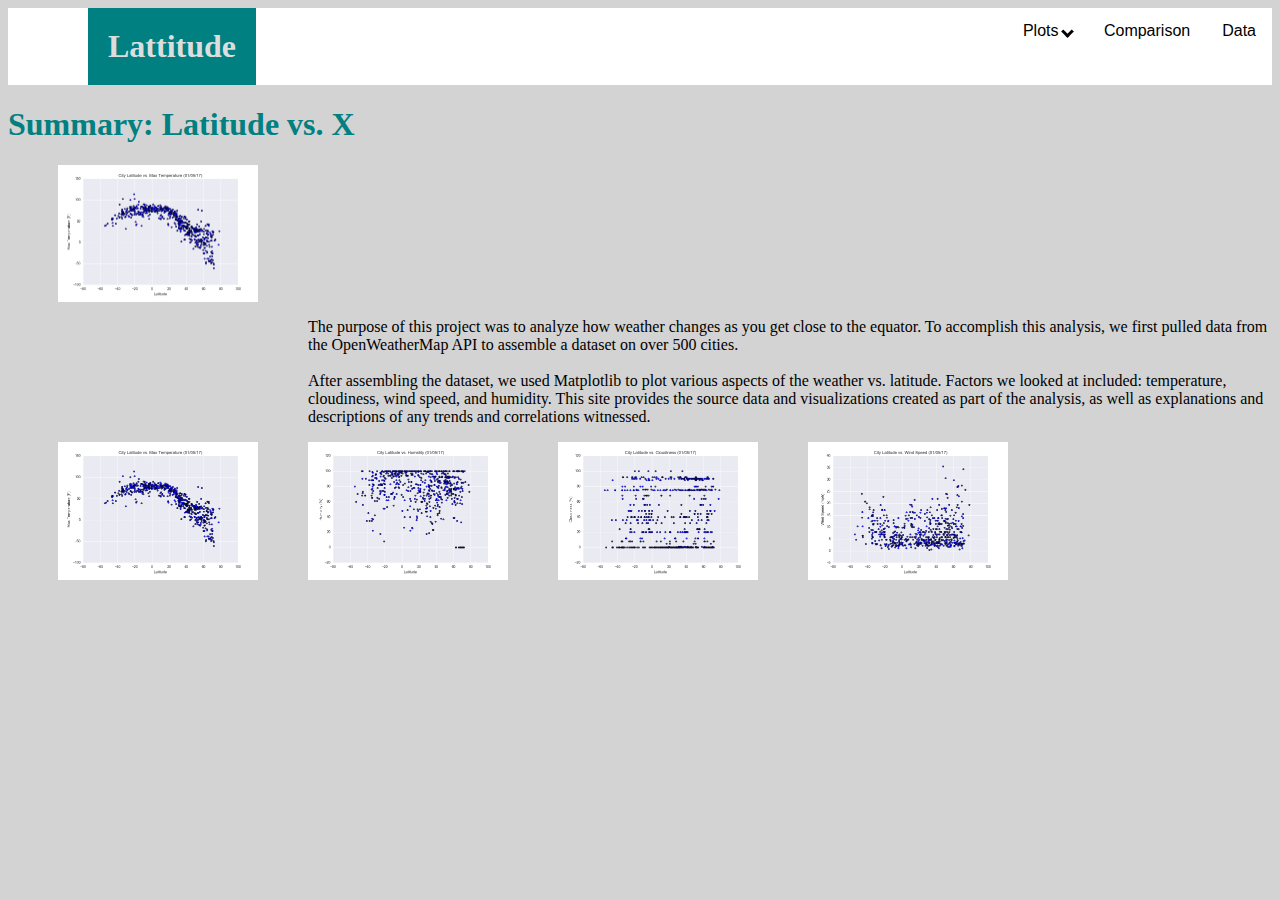
<file: WebVisualizations/index.html>
<!DOCTYPE html>
<html lang="en">
<head>
    <meta charset="UTF-8">
    <meta name="viewport" content="width=device-width, initial-scale=1.0">
    <meta http-equiv="X-UA-Compatible" content="ie=edge">
    <link rel="stylesheet" type="text/css" href="styles.css">
    <title>Document</title>
    <nav>

        
        <div class="navbar">
            <h1>Lattitude</h1>
            <a href="data.html">Data</a>
            <a href="comparisons.html">Comparison</a>
            <div class="dropdown">
              <button class="dropbtn">Plots
                <i class="arrow down"></i>
              </button>
              <div class="dropdown-content">
                <a href="viz1index.html">Max Temperature</a>
                <a href="viz2index.html">Humidity</a>
                <a href="viz3index.html">Cloudiness</a>
                <a href="viz4index.html">Wind Speed</a>
              </div>
            </div>
          </div>
    </nav>
</head>
<body>
    <div class="summary"></div>
        <h1>Summary: Latitude vs. X</h1>
        <img id="tang" src= "11-Web_HW_Instructions_Resources_assets_images_Fig1.png">
        <div class="paragraph"></div>
            <p>The purpose of this project was to analyze how weather changes as you get close to the equator.  To accomplish this analysis, we 
            first pulled data from the OpenWeatherMap API to assemble a dataset on over 500 cities.<br>
            <br>
            After assembling the dataset, we used Matplotlib to plot 
            various aspects of the weather vs. latitude. 
             Factors we looked at included: temperature, 
             cloudiness, wind speed, and humidity.  
             This site provides the source data and
              visualizations created as part of the analysis,
               as well as explanations and descriptions 
               of any trends and correlations witnessed.
            </p>
        </div>
    </div>
    <div class= "charts">
            <a href="viz1index.html">
                <img src="11-Web_HW_Instructions_Resources_assets_images_Fig1.png">
             </a>
             <a href="viz2index.html">
                <img src="11-Web_HW_Instructions_Resources_assets_images_Fig2.png">
            </a>
            <a href="viz3index.html">
                <img src="11-Web_HW_Instructions_Resources_assets_images_Fig3.png">
            </a>
            <a href="viz4index.html">
                <img src="11-Web_HW_Instructions_Resources_assets_images_Fig4.png">
            </a>    
    </div>
</body>
</html>
</file>
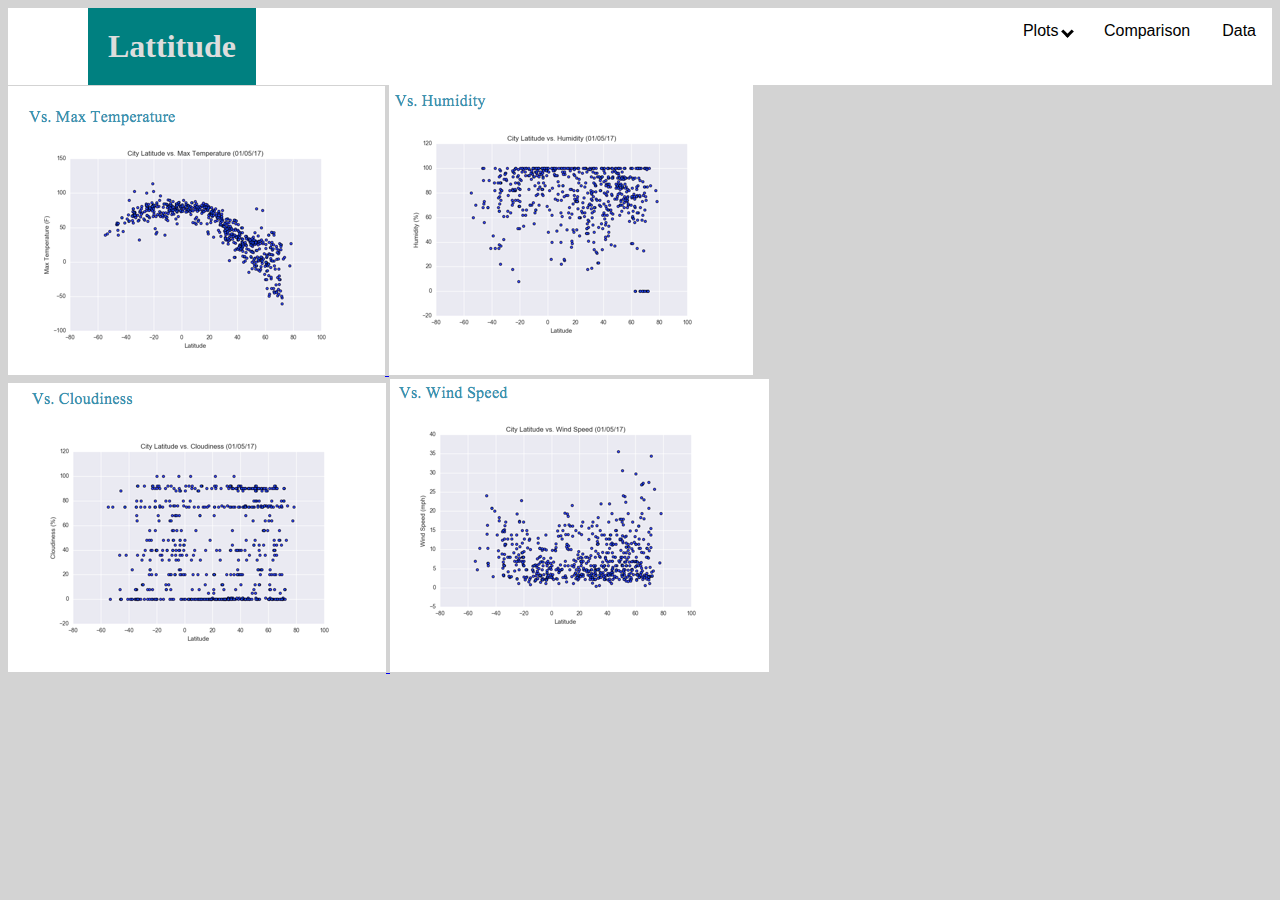
<file: WebVisualizations/comparisons.html>
<!DOCTYPE html>
<html lang="en">
<head>
    <meta charset="UTF-8">
    <meta name="viewport" content="width=device-width, initial-scale=1.0">
    <meta http-equiv="X-UA-Compatible" content="ie=edge">
    <link rel="stylesheet" type="text/css" href="stylescomp.css">
    <title>Document</title>
    <nav>

        
        <div class="navbar">
            <h1>Lattitude</h1>
            <a href="#home">Data</a>
            <a href="comparisons.html">Comparison</a>
            <div class="dropdown">
              <button class="dropbtn">Plots
                <i class="arrow down"></i>
              </button>
              <div class="dropdown-content">
                <a href="viz1index.html">Max Temperature</a>
                <a href="viz2index.html">Humidity</a>
                <a href="viz3index.html">Cloudiness</a>
                <a href="viz4index.html">Wind Speed</a>
              </div>
            </div>
          </div>
    </nav>
</head>
<body>
    <div class= "charts">
            
            <a href="viz1index.html">
                <img src="Untitled.png">
             </a>
            
            <a href="viz2index.html">
                <img src="Untitled 6.png">
            </a>
            <br>
            <a href="viz3index.html">
                <img src="Untitled 3.png">
            </a>
           
            <a href="viz4index.html">
                <img src="Untitled 4.png">
            </a>    
    </div>
</body>
</html>
</file>
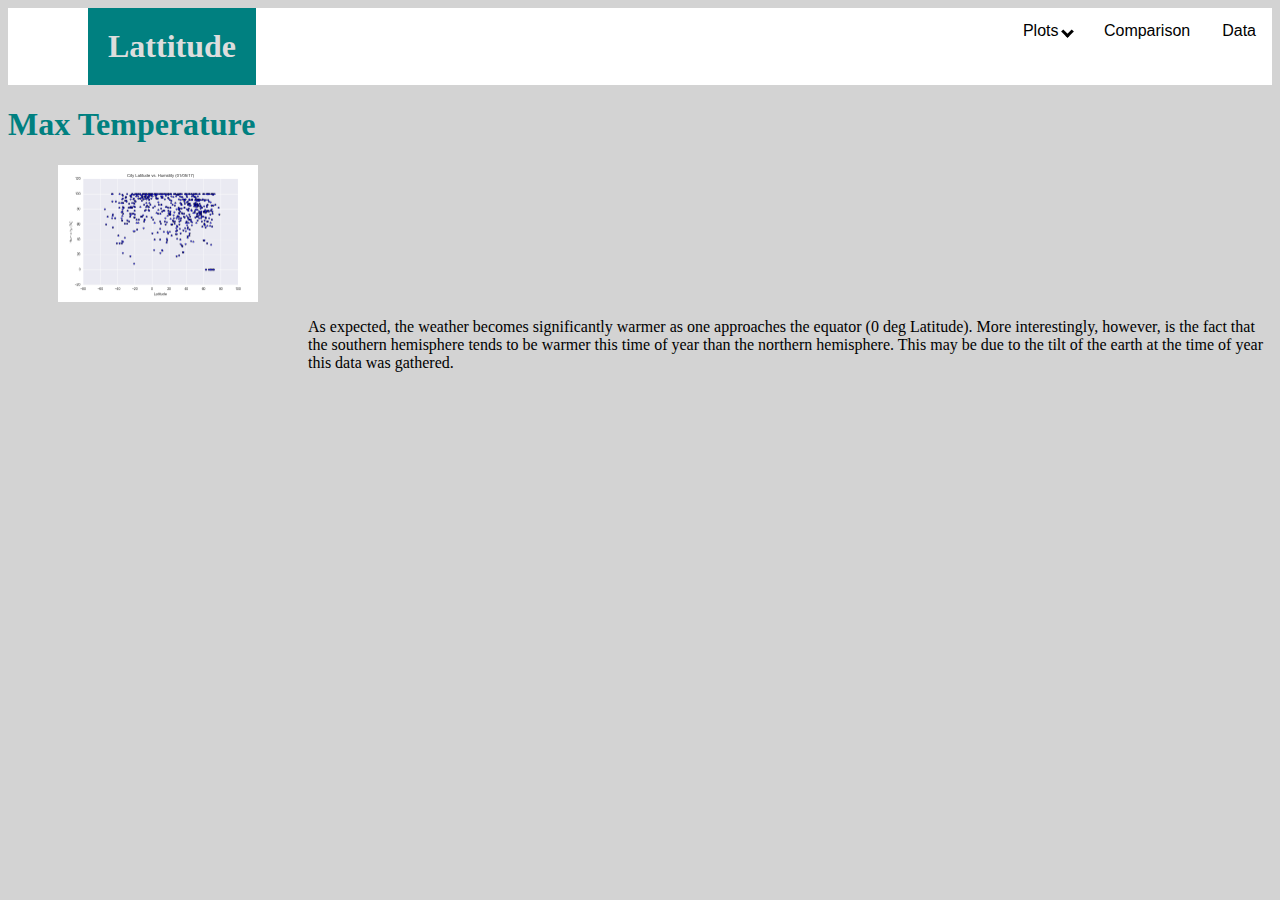
<file: WebVisualizations/viz1index copy 2.html>
<!DOCTYPE html>
<html lang="en">
<head>
    <meta charset="UTF-8">
    <meta name="viewport" content="width=device-width, initial-scale=1.0">
    <meta http-equiv="X-UA-Compatible" content="ie=edge">
    <title>Document</title>
    <link rel="stylesheet" type="text/css" href="viz1.css">
    <nav>

        
            <div class="navbar">
                <h1>Lattitude</h1>
                <a href="#home">Data</a>
                <a href="comparisons.html">Comparison</a>
                <div class="dropdown">
                  <button class="dropbtn">Plots
                    <i class="arrow down"></i>
                  </button>
                  <div class="dropdown-content">
                    <a href="viz1index.html">Max Temperature</a>
                    <a href="viz2index.html">Humidity</a>
                    <a href="viz3index.html">Cloudiness</a>
                    <a href="viz4index.html">Wind Speed</a>
                  </div>
                </div>
              </div>
        </nav>
</head>
<body>
    <h1>Max Temperature</h1>
    <img src="11-Web_HW_Instructions_Resources_assets_images_Fig2.png">
    <p>As expected, the weather becomes significantly warmer as one approaches the equator (0 deg Latitude).
        More interestingly, however, is the fact that the southern hemisphere tends to be 
        warmer this time of year than the northern hemisphere. This may be due to the tilt of
        the earth at the time of year this data was gathered.
    </p>
</body>
</html>
</file>
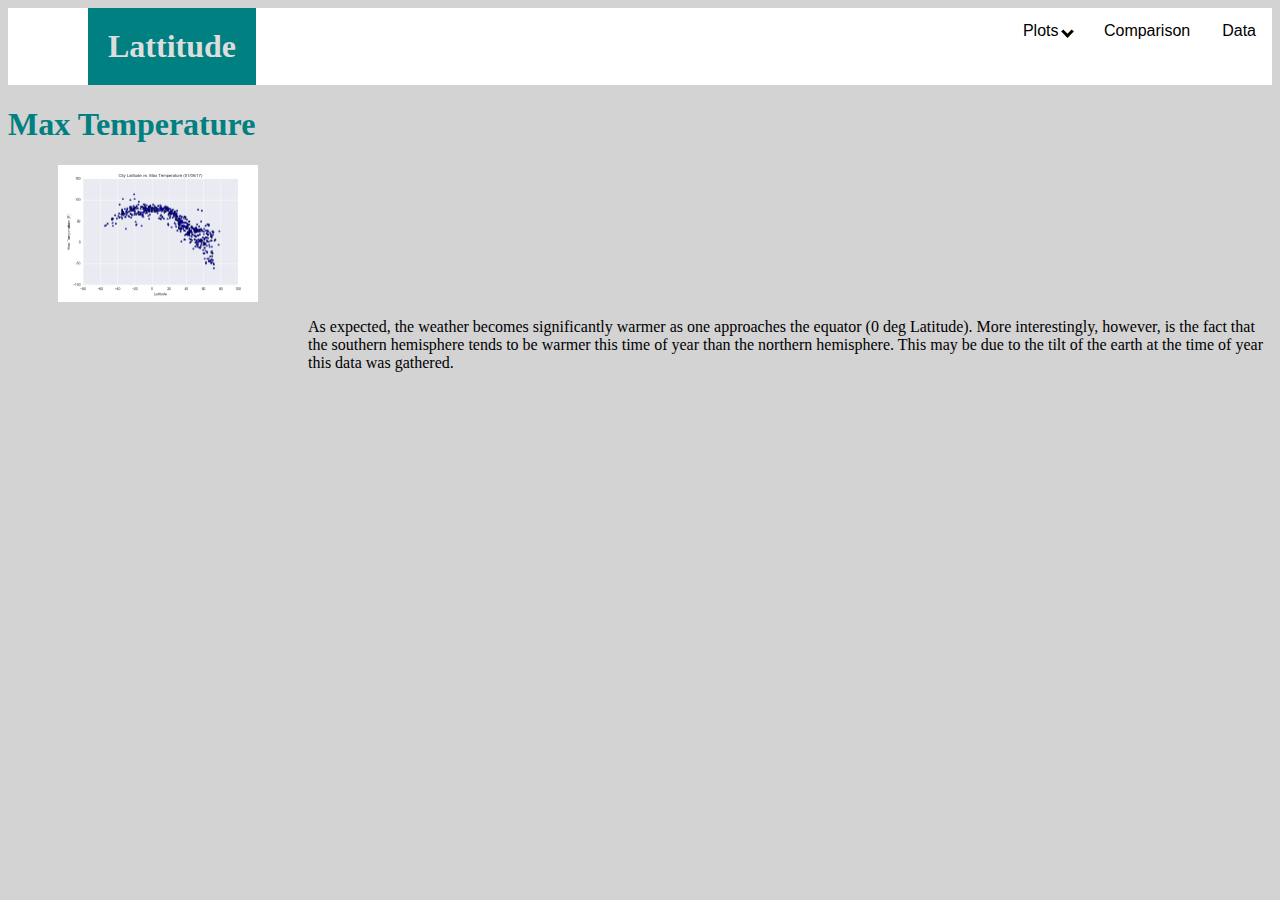
<file: WebVisualizations/viz1index.html>
<!DOCTYPE html>
<html lang="en">
<head>
    <meta charset="UTF-8">
    <meta name="viewport" content="width=device-width, initial-scale=1.0">
    <meta http-equiv="X-UA-Compatible" content="ie=edge">
    <title>Document</title>
    <link rel="stylesheet" type="text/css" href="viz1.css">
    <nav>

        
            <div class="navbar">
                <h1>Lattitude</h1>
                <a href="#home">Data</a>
                <a href="comparisons.html">Comparison</a>
                <div class="dropdown">
                  <button class="dropbtn">Plots
                    <i class="arrow down"></i>
                  </button>
                  <div class="dropdown-content">
                    <a href="viz1index.html">Max Temperature</a>
                    <a href="viz2index.html">Humidity</a>
                    <a href="viz3index.html">Cloudiness</a>
                    <a href="viz4index.html">Wind Speed</a>
                  </div>
                </div>
              </div>
        </nav>
</head>
<body>
    <h1>Max Temperature</h1>
    <img src="11-Web_HW_Instructions_Resources_assets_images_Fig1.png">
    <p>As expected, the weather becomes significantly warmer as one approaches the equator (0 deg Latitude).
        More interestingly, however, is the fact that the southern hemisphere tends to be 
        warmer this time of year than the northern hemisphere. This may be due to the tilt of
        the earth at the time of year this data was gathered.
    </p>
</body>
</html>
</file>
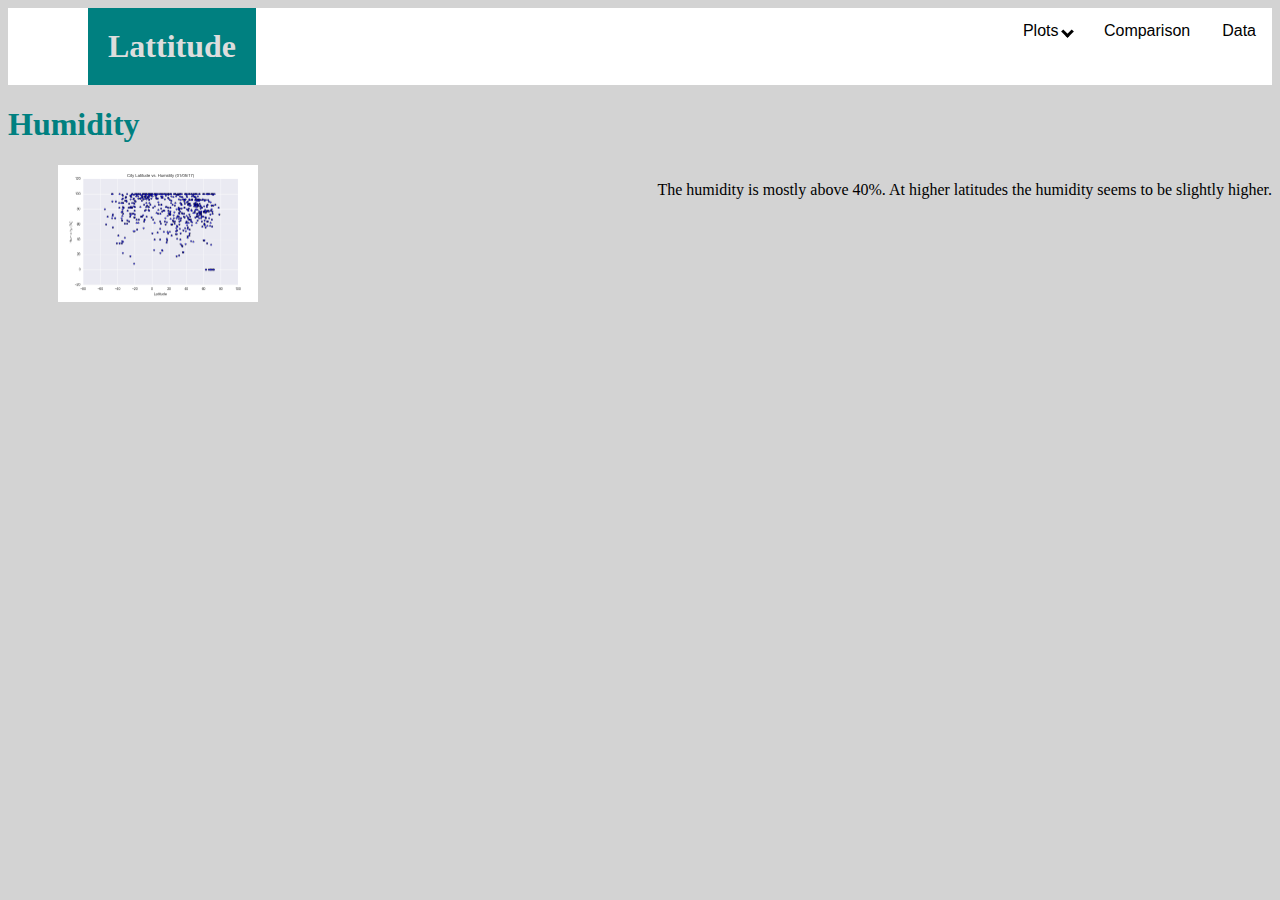
<file: WebVisualizations/viz2index.html>
<!DOCTYPE html>
<html lang="en">
<head>
    <meta charset="UTF-8">
    <meta name="viewport" content="width=device-width, initial-scale=1.0">
    <meta http-equiv="X-UA-Compatible" content="ie=edge">
    <title>Document</title>
    <link rel="stylesheet" type="text/css" href="viz1.css">
    <nav>

        
            <div class="navbar">
                <h1>Lattitude</h1>
                <a href="data.html">Data</a>
                <a href="comparisons.html">Comparison</a>
                <div class="dropdown">
                  <button class="dropbtn">Plots
                    <i class="arrow down"></i>
                  </button>
                  <div class="dropdown-content">
                    <a href="viz1index.html">Max Temperature</a>
                    <a href="viz2index.html">Humidity</a>
                    <a href="viz3index.html">Cloudiness</a>
                    <a href="viz4index.html">Wind Speed</a>
                  </div>
                </div>
              </div>
        </nav>
</head>
<body>
    <h1>Humidity</h1>
    <img src="11-Web_HW_Instructions_Resources_assets_images_Fig2.png">
    <p>The humidity is mostly above 40%. At higher latitudes the humidity seems to be slightly higher.
    </p>
</body>
</html>
</file>
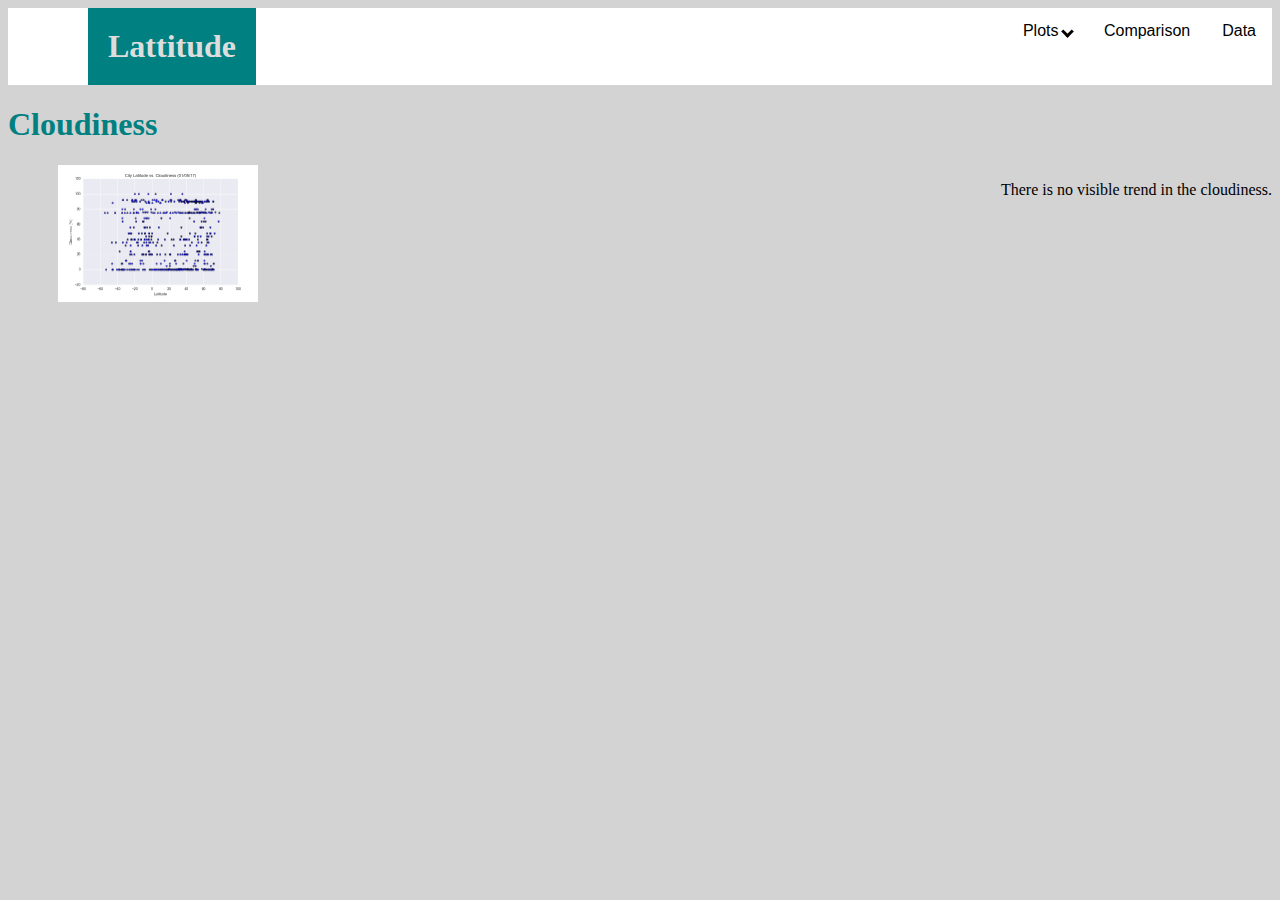
<file: WebVisualizations/viz3index.html>
<!DOCTYPE html>
<html lang="en">
<head>
    <meta charset="UTF-8">
    <meta name="viewport" content="width=device-width, initial-scale=1.0">
    <meta http-equiv="X-UA-Compatible" content="ie=edge">
    <title>Document</title>
    <link rel="stylesheet" type="text/css" href="viz1.css">
    <nav>

        
            <div class="navbar">
                <h1>Lattitude</h1>
                <a href="#home">Data</a>
                <a href="comparisons.html">Comparison</a>
                <div class="dropdown">
                  <button class="dropbtn">Plots
                    <i class="arrow down"></i>
                  </button>
                  <div class="dropdown-content">
                    <a href="viz1index.html">Max Temperature</a>
                    <a href="viz2index.html">Humidity</a>
                    <a href="viz3index.html">Cloudiness</a>
                    <a href="viz4index.html">Wind Speed</a>
                  </div>
                </div>
              </div>
        </nav>
</head>
<body>
    <h1>Cloudiness</h1>
    <img src="11-Web_HW_Instructions_Resources_assets_images_Fig3.png">
    <p>There is no visible trend in the cloudiness. 
    </p>
</body>
</html>
</file>
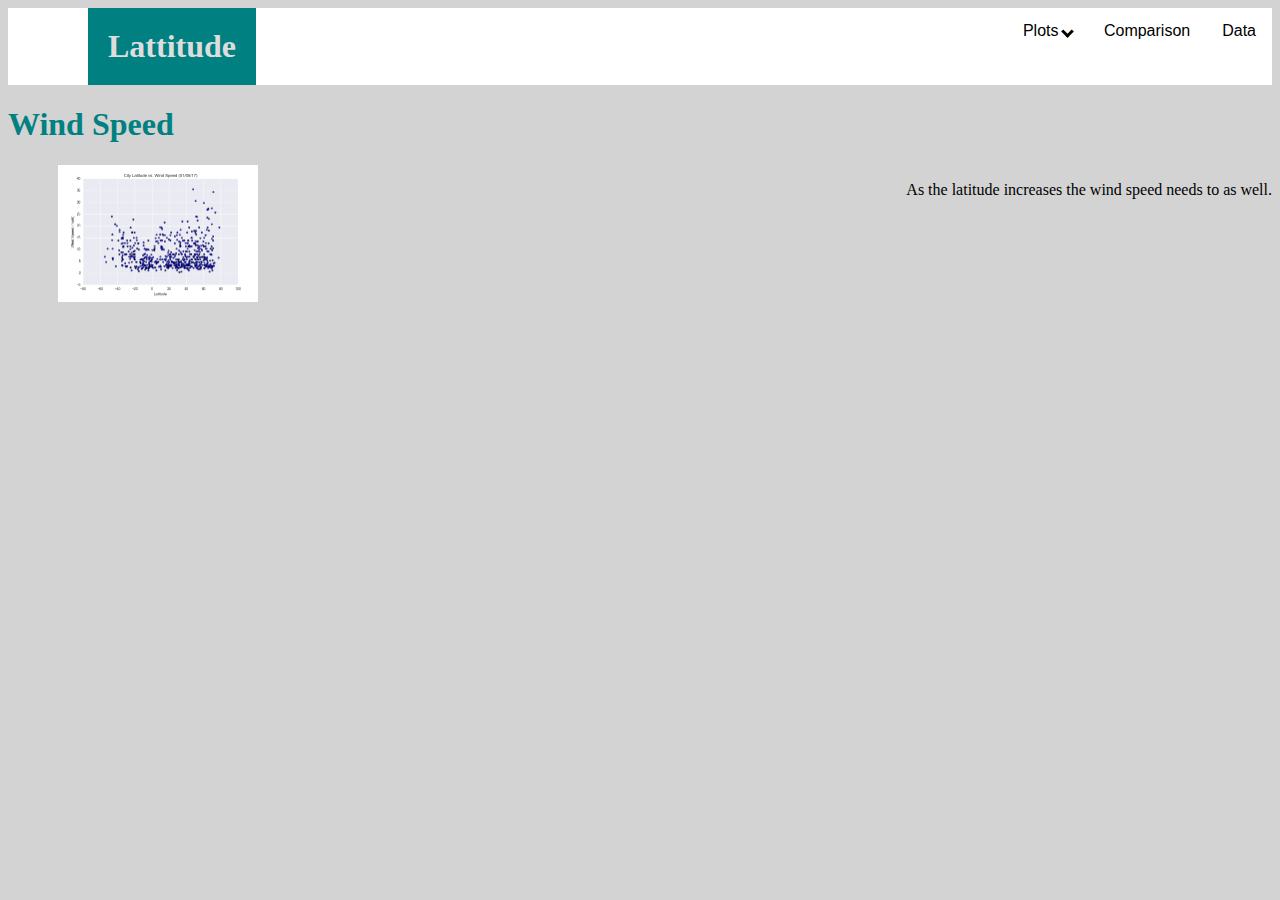
<file: WebVisualizations/viz4index.html>
<!DOCTYPE html>
<html lang="en">
<head>
    <meta charset="UTF-8">
    <meta name="viewport" content="width=device-width, initial-scale=1.0">
    <meta http-equiv="X-UA-Compatible" content="ie=edge">
    <title>Document</title>
    <link rel="stylesheet" type="text/css" href="viz1.css">
    <nav>

        
            <div class="navbar">
                <h1>Lattitude</h1>
                <a href="#home">Data</a>
                <a href="comparisons.html">Comparison</a>
                <div class="dropdown">
                  <button class="dropbtn">Plots
                    <i class="arrow down"></i>
                  </button>
                  <div class="dropdown-content">
                    <a href="viz1index.html">Max Temperature</a>
                    <a href="viz2index.html">Humidity</a>
                    <a href="viz3index.html">Cloudiness</a>
                    <a href="viz4index.html">Wind Speed</a>
                  </div>
                </div>
              </div>
        </nav>
</head>
<body>
    <h1>Wind Speed</h1>
    <img src="11-Web_HW_Instructions_Resources_assets_images_Fig4.png">
    <p>As the latitude increases the wind speed needs to as well.
    </p>
</body>
</html>
</file>
<file: WebVisualizations/styles.css>
/* Navbar container */
.navbar {
  overflow: hidden;
  background-color: white;
  font-family: Arial;
  margin:0px;
  
}
i {
    border: solid black;
    border-width: 0 3px 3px 0;
    display: inline-block;
    padding: 3px;
  }

.down {
    transform: rotate(45deg);
    -webkit-transform: rotate(45deg);
  }
img{
    width: 200px;
    float: left;
    margin-left: 50px;
}

/* Links inside the navbar */
.navbar a {
  float: right;
  font-size: 16px;
  color: black;
  text-align: center;
  padding: 14px 16px;
  text-decoration: none;
}
h1{
    color: teal;
}
.navbar h1{
    float: left;
    background-color: teal;
    color: #ddd;
    font-family: "Times New Roman", Times, serif;
    padding: 20px;
    margin-left: 80px;
    margin-bottom: 0px;
    margin-top: 0px;

}
/* The dropdown container */
.dropdown {
  float: right;
  overflow: hidden;
}

/* Dropdown button */
.dropdown .dropbtn {
  font-size: 16px;
  border: none;
  outline: none;
  color: black;
  padding: 14px 16px;
  background-color: inherit;
  font-family: inherit; /* Important for vertical align on mobile phones */
  margin: 0; /* Important for vertical align on mobile phones */
}


/* Dropdown content (hidden by default) */
.dropdown-content {
  display: none;
  position: absolute;
  background-color: #f9f9f9;
  min-width: 160px;
  box-shadow: 0px 8px 16px 0px rgba(0,0,0,0.2);
  z-index: 1;
}

/* Links inside the dropdown */
.dropdown-content a {
  float: none;
  color: black;
  padding: 12px 16px;
  text-decoration: none;
  display: block;
  text-align: left;
}

/* Add a grey background color to dropdown links on hover */
.dropdown-content a:hover {
  background-color: #ddd;
}

/* Show the dropdown menu on hover */
.dropdown:hover .dropdown-content {
  display: block;
}
body{
    background-color: lightgray;
}


p{
    float: right;
    margin-left: 300px;
}

.summary{
    background-color: #f9f9f9;
}

#tang{
  width=1000px;
}
</file>
<file: WebVisualizations/stylescomp.css>
/* Navbar container */
.navbar {
  overflow: hidden;
  background-color: white;
  font-family: Arial;
  margin:0px;
  
}
i {
    border: solid black;
    border-width: 0 3px 3px 0;
    display: inline-block;
    padding: 3px;
  }

.down {
    transform: rotate(45deg);
    -webkit-transform: rotate(45deg);
  }

/* Links inside the navbar */
.navbar a {
  float: right;
  font-size: 16px;
  color: black;
  text-align: center;
  padding: 14px 16px;
  text-decoration: none;
}
h1{
    color: teal;
}
.navbar h1{
    float: left;
    background-color: teal;
    color: #ddd;
    font-family: "Times New Roman", Times, serif;
    padding: 20px;
    margin-left: 80px;
    margin-bottom: 0px;
    margin-top: 0px;

}
/* The dropdown container */
.dropdown {
  float: right;
  overflow: hidden;
}

/* Dropdown button */
.dropdown .dropbtn {
  font-size: 16px;
  border: none;
  outline: none;
  color: black;
  padding: 14px 16px;
  background-color: inherit;
  font-family: inherit; /* Important for vertical align on mobile phones */
  margin: 0; /* Important for vertical align on mobile phones */
}


/* Dropdown content (hidden by default) */
.dropdown-content {
  display: none;
  position: absolute;
  background-color: #f9f9f9;
  min-width: 160px;
  box-shadow: 0px 8px 16px 0px rgba(0,0,0,0.2);
  z-index: 1;
}

/* Links inside the dropdown */
.dropdown-content a {
  float: none;
  color: black;
  padding: 12px 16px;
  text-decoration: none;
  display: block;
  text-align: left;
}

/* Add a grey background color to dropdown links on hover */
.dropdown-content a:hover {
  background-color: #ddd;
}

/* Show the dropdown menu on hover */
.dropdown:hover .dropdown-content {
  display: block;
}
body{
    background-color: lightgray;
}


p{
    float: right;
    margin-left: 300px;
}

.summary{
    background-color: #f9f9f9;
}
</file>
<file: WebVisualizations/viz1.css>
/* Navbar container */
.navbar {
  overflow: hidden;
  background-color: white;
  font-family: Arial;
  margin:0px;
  
}
i {
    border: solid black;
    border-width: 0 3px 3px 0;
    display: inline-block;
    padding: 3px;
  }

.down {
    transform: rotate(45deg);
    -webkit-transform: rotate(45deg);
  }
img{
    width: 200px;
    float: left;
    margin-left: 50px;
}

/* Links inside the navbar */
.navbar a {
  float: right;
  font-size: 16px;
  color: black;
  text-align: center;
  padding: 14px 16px;
  text-decoration: none;
}
h1{
    color: teal;
}
.navbar h1{
    float: left;
    background-color: teal;
    color: #ddd;
    font-family: "Times New Roman", Times, serif;
    padding: 20px;
    margin-left: 80px;
    margin-bottom: 0px;
    margin-top: 0px;

}
/* The dropdown container */
.dropdown {
  float: right;
  overflow: hidden;
}

/* Dropdown button */
.dropdown .dropbtn {
  font-size: 16px;
  border: none;
  outline: none;
  color: black;
  padding: 14px 16px;
  background-color: inherit;
  font-family: inherit; /* Important for vertical align on mobile phones */
  margin: 0; /* Important for vertical align on mobile phones */
}


/* Dropdown content (hidden by default) */
.dropdown-content {
  display: none;
  position: absolute;
  background-color: #f9f9f9;
  min-width: 160px;
  box-shadow: 0px 8px 16px 0px rgba(0,0,0,0.2);
  z-index: 1;
}

/* Links inside the dropdown */
.dropdown-content a {
  float: none;
  color: black;
  padding: 12px 16px;
  text-decoration: none;
  display: block;
  text-align: left;
}

/* Add a grey background color to dropdown links on hover */
.dropdown-content a:hover {
  background-color: #ddd;
}

/* Show the dropdown menu on hover */
.dropdown:hover .dropdown-content {
  display: block;
}
body{
    background-color: lightgray;
}


p{
    float: right;
    margin-left: 300px;
}

.summary{
    background-color: #f9f9f9;
}
</file>
